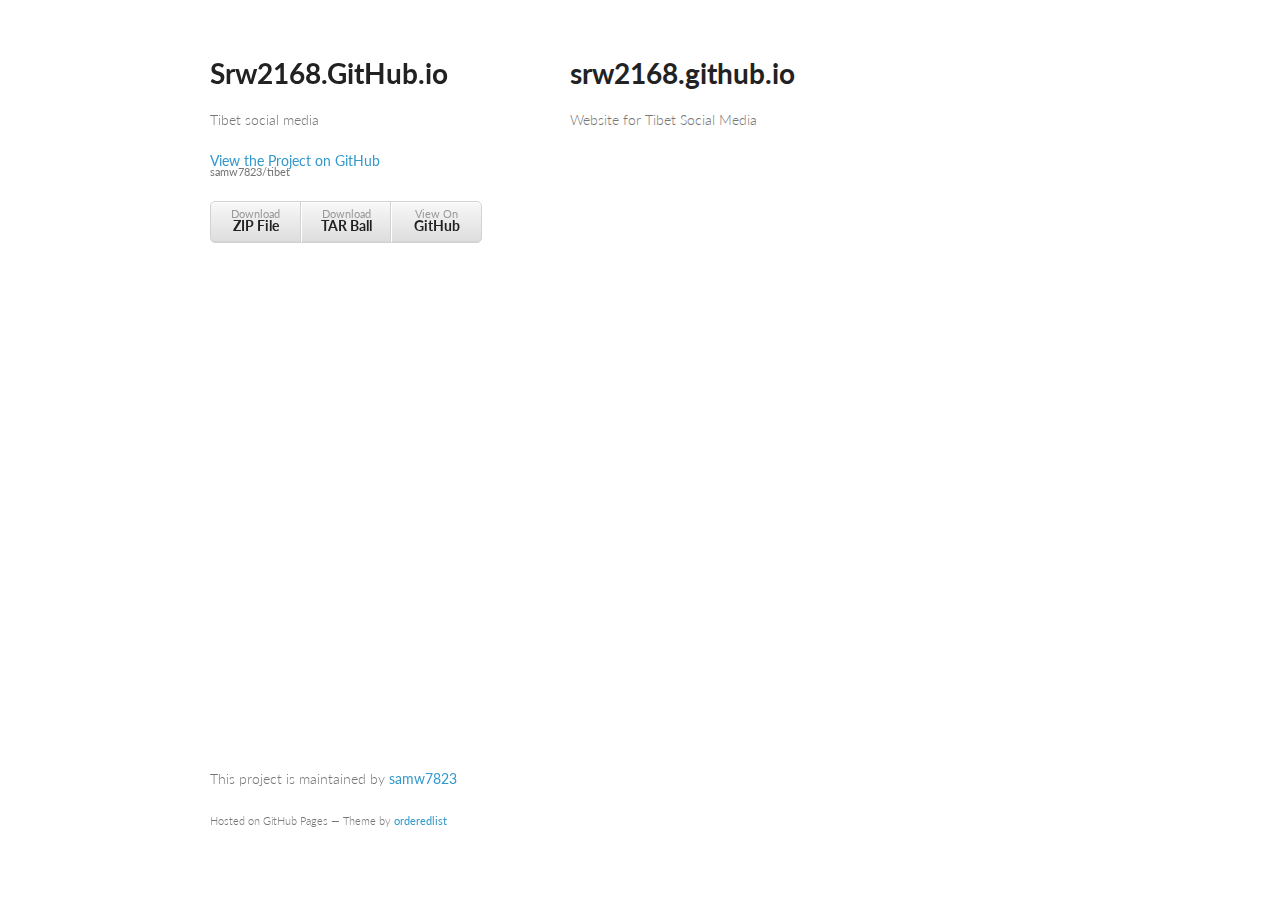
<file: index.html>
<!doctype html>
<html>
  <head>
    <meta charset="utf-8">
    <meta http-equiv="X-UA-Compatible" content="chrome=1">
    <title>Srw2168.GitHub.io by samw7823</title>

    <link rel="stylesheet" href="stylesheets/styles.css">
    <link rel="stylesheet" href="stylesheets/pygment_trac.css">
    <meta name="viewport" content="width=device-width, initial-scale=1, user-scalable=no">
    <!--[if lt IE 9]>
    <script src="//html5shiv.googlecode.com/svn/trunk/html5.js"></script>
    <![endif]-->
  </head>
  <body>
    <div class="wrapper">
      <header>
        <h1>Srw2168.GitHub.io</h1>
        <p>Tibet social media</p>

        <p class="view"><a href="https://github.com/samw7823/tibet">View the Project on GitHub <small>samw7823/tibet</small></a></p>


        <ul>
          <li><a href="https://github.com/samw7823/tibet/zipball/master">Download <strong>ZIP File</strong></a></li>
          <li><a href="https://github.com/samw7823/tibet/tarball/master">Download <strong>TAR Ball</strong></a></li>
          <li><a href="https://github.com/samw7823/tibet">View On <strong>GitHub</strong></a></li>
        </ul>
      </header>
      <section>
        <h1>
<a id="srw2168githubio" class="anchor" href="#srw2168githubio" aria-hidden="true"><span class="octicon octicon-link"></span></a>srw2168.github.io</h1>

<p>Website for Tibet Social Media</p>
      </section>
      <footer>
        <p>This project is maintained by <a href="https://github.com/samw7823">samw7823</a></p>
        <p><small>Hosted on GitHub Pages &mdash; Theme by <a href="https://github.com/orderedlist">orderedlist</a></small></p>
      </footer>
    </div>
    <script src="javascripts/scale.fix.js"></script>
    
  </body>
</html>
</file>
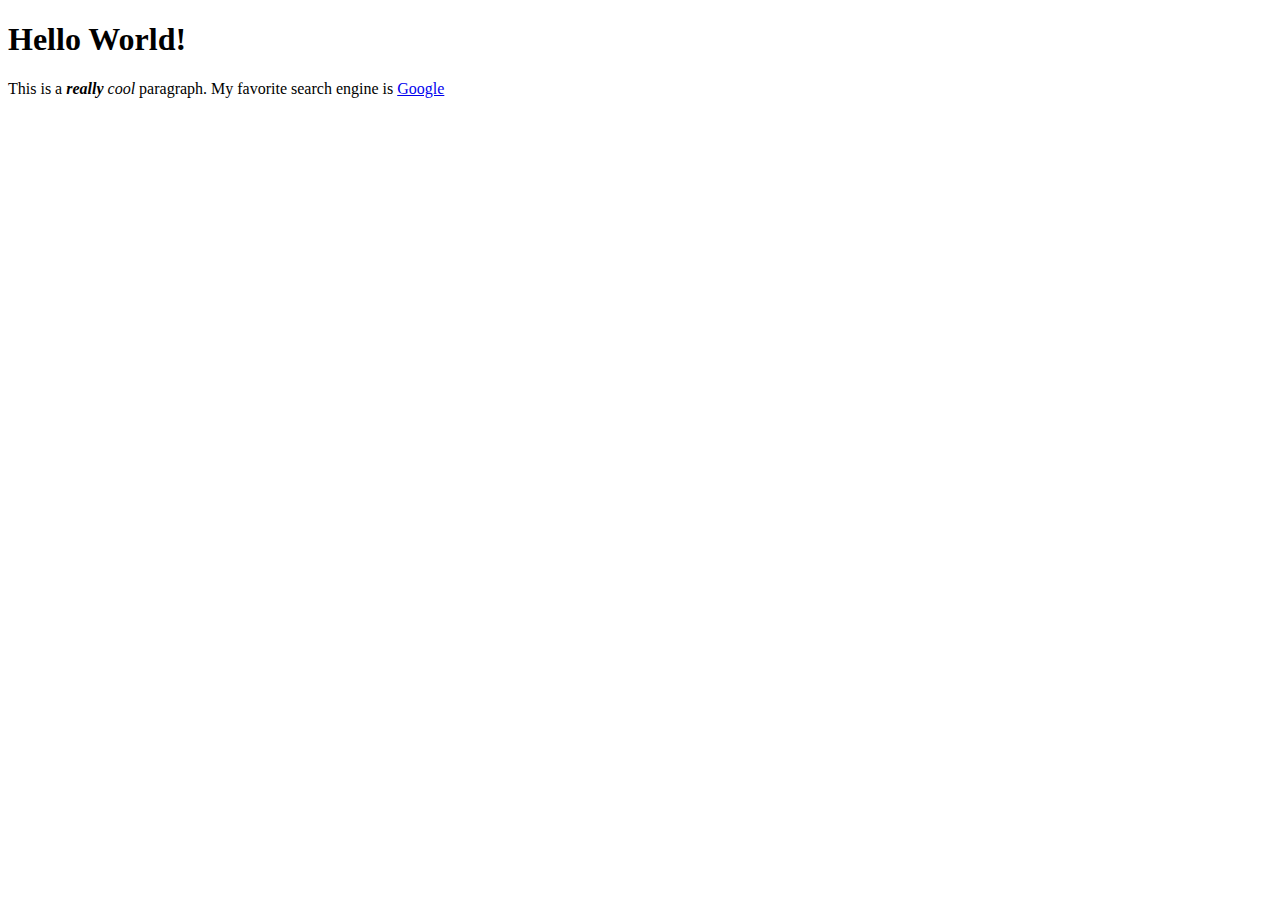
<file: hello.html>
<!DOCTYPE html>
<html lang="en">
    <head>
        <meta charset="utf-8">
        <title>Hello World!</title>
    </head>
    <body>
        <h1>Hello World!</h1>
        <p>This is a <em><strong>really</strong> cool</em> paragraph.  My favorite search engine is <a href="http://www.google.com">Google</a></p>
    </body>
</html>
</file>
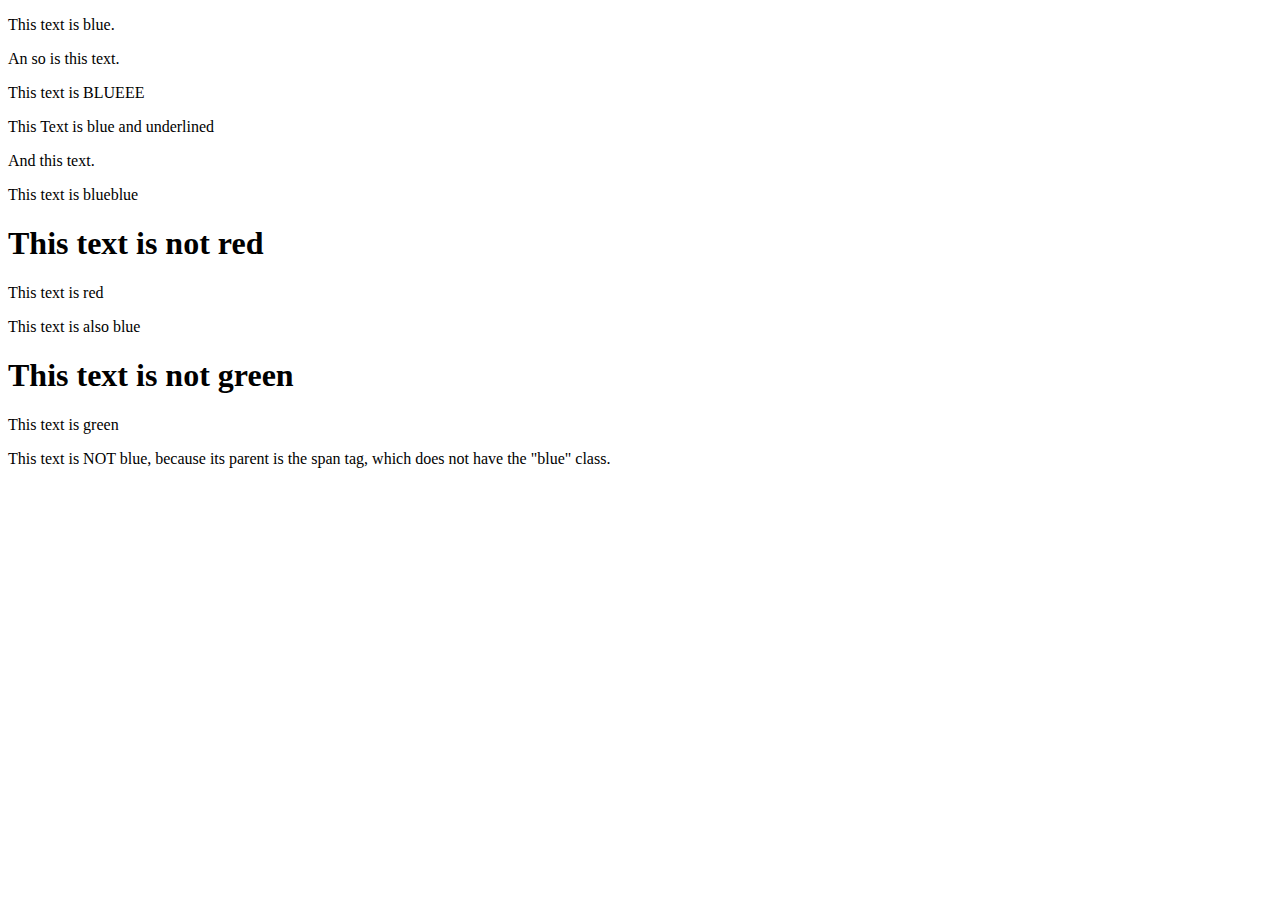
<file: templates/demo.html>
<!DOCTYPE html>
<!-- demo.html -->
<html lang="en">
    <head>
        <meta charset="utf-8">
        <title>CSS Demo</title>
        <link src="demo.css" 
            rel="stylesheet"
            type="text/css">
    </head>
    <body>
        <p>This text is blue.</p>
        <p>An so is this text.</p>
        <p class="blue">This text is BLUEEE<p>
        <p class="blue underline">This Text is blue and underlined</p>
        <p>And this text.</p>
        <p id="blueblue">This text is blueblue<p>
        <!-- example of descent selector syntax -->
        <div class="red">
            <h1>This text is not red</h1>
            <p>This text is red</p>
            <span>
                <p>This text is also blue</p>
            </span>
        </div>
        <!-- example of child selectors select1>select2 -->
        <div class="green">
            <h1>This text is not green</h1>
            <p>This text is green</p>
            <span>
                <p>This text is NOT blue,
                    because its parent is the 
                    span tag, which does not 
                    have the "blue" class.
                </p>
            </span>
        </div>
    </body>
</html>
</file>
<file: stylesheets/styles.css>
@import url(https://fonts.googleapis.com/css?family=Lato:300italic,700italic,300,700);

body {
  padding:50px;
  font:14px/1.5 Lato, "Helvetica Neue", Helvetica, Arial, sans-serif;
  color:#777;
  font-weight:300;
}

h1, h2, h3, h4, h5, h6 {
  color:#222;
  margin:0 0 20px;
}

p, ul, ol, table, pre, dl {
  margin:0 0 20px;
}

h1, h2, h3 {
  line-height:1.1;
}

h1 {
  font-size:28px;
}

h2 {
  color:#393939;
}

h3, h4, h5, h6 {
  color:#494949;
}

a {
  color:#39c;
  font-weight:400;
  text-decoration:none;
}

a small {
  font-size:11px;
  color:#777;
  margin-top:-0.6em;
  display:block;
}

.wrapper {
  width:860px;
  margin:0 auto;
}

blockquote {
  border-left:1px solid #e5e5e5;
  margin:0;
  padding:0 0 0 20px;
  font-style:italic;
}

code, pre {
  font-family:Monaco, Bitstream Vera Sans Mono, Lucida Console, Terminal;
  color:#333;
  font-size:12px;
}

pre {
  padding:8px 15px;
  background: #f8f8f8;  
  border-radius:5px;
  border:1px solid #e5e5e5;
  overflow-x: auto;
}

table {
  width:100%;
  border-collapse:collapse;
}

th, td {
  text-align:left;
  padding:5px 10px;
  border-bottom:1px solid #e5e5e5;
}

dt {
  color:#444;
  font-weight:700;
}

th {
  color:#444;
}

img {
  max-width:100%;
}

header {
  width:270px;
  float:left;
  position:fixed;
}

header ul {
  list-style:none;
  height:40px;
  
  padding:0;
  
  background: #eee;
  background: -moz-linear-gradient(top, #f8f8f8 0%, #dddddd 100%);
  background: -webkit-gradient(linear, left top, left bottom, color-stop(0%,#f8f8f8), color-stop(100%,#dddddd));
  background: -webkit-linear-gradient(top, #f8f8f8 0%,#dddddd 100%);
  background: -o-linear-gradient(top, #f8f8f8 0%,#dddddd 100%);
  background: -ms-linear-gradient(top, #f8f8f8 0%,#dddddd 100%);
  background: linear-gradient(top, #f8f8f8 0%,#dddddd 100%);
  
  border-radius:5px;
  border:1px solid #d2d2d2;
  box-shadow:inset #fff 0 1px 0, inset rgba(0,0,0,0.03) 0 -1px 0;
  width:270px;
}

header li {
  width:89px;
  float:left;
  border-right:1px solid #d2d2d2;
  height:40px;
}

header ul a {
  line-height:1;
  font-size:11px;
  color:#999;
  display:block;
  text-align:center;
  padding-top:6px;
  height:40px;
}

strong {
  color:#222;
  font-weight:700;
}

header ul li + li {
  width:88px;
  border-left:1px solid #fff;
}

header ul li + li + li {
  border-right:none;
  width:89px;
}

header ul a strong {
  font-size:14px;
  display:block;
  color:#222;
}

section {
  width:500px;
  float:right;
  padding-bottom:50px;
}

small {
  font-size:11px;
}

hr {
  border:0;
  background:#e5e5e5;
  height:1px;
  margin:0 0 20px;
}

footer {
  width:270px;
  float:left;
  position:fixed;
  bottom:50px;
}

@media print, screen and (max-width: 960px) {
  
  div.wrapper {
    width:auto;
    margin:0;
  }
  
  header, section, footer {
    float:none;
    position:static;
    width:auto;
  }
  
  header {
    padding-right:320px;
  }
  
  section {
    border:1px solid #e5e5e5;
    border-width:1px 0;
    padding:20px 0;
    margin:0 0 20px;
  }
  
  header a small {
    display:inline;
  }
  
  header ul {
    position:absolute;
    right:50px;
    top:52px;
  }
}

@media print, screen and (max-width: 720px) {
  body {
    word-wrap:break-word;
  }
  
  header {
    padding:0;
  }
  
  header ul, header p.view {
    position:static;
  }
  
  pre, code {
    word-wrap:normal;
  }
}

@media print, screen and (max-width: 480px) {
  body {
    padding:15px;
  }
  
  header ul {
    display:none;
  }
}

@media print {
  body {
    padding:0.4in;
    font-size:12pt;
    color:#444;
  }
}
</file>
<file: stylesheets/pygment_trac.css>
.highlight  { background: #ffffff; }
.highlight .c { color: #999988; font-style: italic } /* Comment */
.highlight .err { color: #a61717; background-color: #e3d2d2 } /* Error */
.highlight .k { font-weight: bold } /* Keyword */
.highlight .o { font-weight: bold } /* Operator */
.highlight .cm { color: #999988; font-style: italic } /* Comment.Multiline */
.highlight .cp { color: #999999; font-weight: bold } /* Comment.Preproc */
.highlight .c1 { color: #999988; font-style: italic } /* Comment.Single */
.highlight .cs { color: #999999; font-weight: bold; font-style: italic } /* Comment.Special */
.highlight .gd { color: #000000; background-color: #ffdddd } /* Generic.Deleted */
.highlight .gd .x { color: #000000; background-color: #ffaaaa } /* Generic.Deleted.Specific */
.highlight .ge { font-style: italic } /* Generic.Emph */
.highlight .gr { color: #aa0000 } /* Generic.Error */
.highlight .gh { color: #999999 } /* Generic.Heading */
.highlight .gi { color: #000000; background-color: #ddffdd } /* Generic.Inserted */
.highlight .gi .x { color: #000000; background-color: #aaffaa } /* Generic.Inserted.Specific */
.highlight .go { color: #888888 } /* Generic.Output */
.highlight .gp { color: #555555 } /* Generic.Prompt */
.highlight .gs { font-weight: bold } /* Generic.Strong */
.highlight .gu { color: #800080; font-weight: bold; } /* Generic.Subheading */
.highlight .gt { color: #aa0000 } /* Generic.Traceback */
.highlight .kc { font-weight: bold } /* Keyword.Constant */
.highlight .kd { font-weight: bold } /* Keyword.Declaration */
.highlight .kn { font-weight: bold } /* Keyword.Namespace */
.highlight .kp { font-weight: bold } /* Keyword.Pseudo */
.highlight .kr { font-weight: bold } /* Keyword.Reserved */
.highlight .kt { color: #445588; font-weight: bold } /* Keyword.Type */
.highlight .m { color: #009999 } /* Literal.Number */
.highlight .s { color: #d14 } /* Literal.String */
.highlight .na { color: #008080 } /* Name.Attribute */
.highlight .nb { color: #0086B3 } /* Name.Builtin */
.highlight .nc { color: #445588; font-weight: bold } /* Name.Class */
.highlight .no { color: #008080 } /* Name.Constant */
.highlight .ni { color: #800080 } /* Name.Entity */
.highlight .ne { color: #990000; font-weight: bold } /* Name.Exception */
.highlight .nf { color: #990000; font-weight: bold } /* Name.Function */
.highlight .nn { color: #555555 } /* Name.Namespace */
.highlight .nt { color: #000080 } /* Name.Tag */
.highlight .nv { color: #008080 } /* Name.Variable */
.highlight .ow { font-weight: bold } /* Operator.Word */
.highlight .w { color: #bbbbbb } /* Text.Whitespace */
.highlight .mf { color: #009999 } /* Literal.Number.Float */
.highlight .mh { color: #009999 } /* Literal.Number.Hex */
.highlight .mi { color: #009999 } /* Literal.Number.Integer */
.highlight .mo { color: #009999 } /* Literal.Number.Oct */
.highlight .sb { color: #d14 } /* Literal.String.Backtick */
.highlight .sc { color: #d14 } /* Literal.String.Char */
.highlight .sd { color: #d14 } /* Literal.String.Doc */
.highlight .s2 { color: #d14 } /* Literal.String.Double */
.highlight .se { color: #d14 } /* Literal.String.Escape */
.highlight .sh { color: #d14 } /* Literal.String.Heredoc */
.highlight .si { color: #d14 } /* Literal.String.Interpol */
.highlight .sx { color: #d14 } /* Literal.String.Other */
.highlight .sr { color: #009926 } /* Literal.String.Regex */
.highlight .s1 { color: #d14 } /* Literal.String.Single */
.highlight .ss { color: #990073 } /* Literal.String.Symbol */
.highlight .bp { color: #999999 } /* Name.Builtin.Pseudo */
.highlight .vc { color: #008080 } /* Name.Variable.Class */
.highlight .vg { color: #008080 } /* Name.Variable.Global */
.highlight .vi { color: #008080 } /* Name.Variable.Instance */
.highlight .il { color: #009999 } /* Literal.Number.Integer.Long */

.type-csharp .highlight .k { color: #0000FF }
.type-csharp .highlight .kt { color: #0000FF }
.type-csharp .highlight .nf { color: #000000; font-weight: normal }
.type-csharp .highlight .nc { color: #2B91AF }
.type-csharp .highlight .nn { color: #000000 }
.type-csharp .highlight .s { color: #A31515 }
.type-csharp .highlight .sc { color: #A31515 }
</file>
